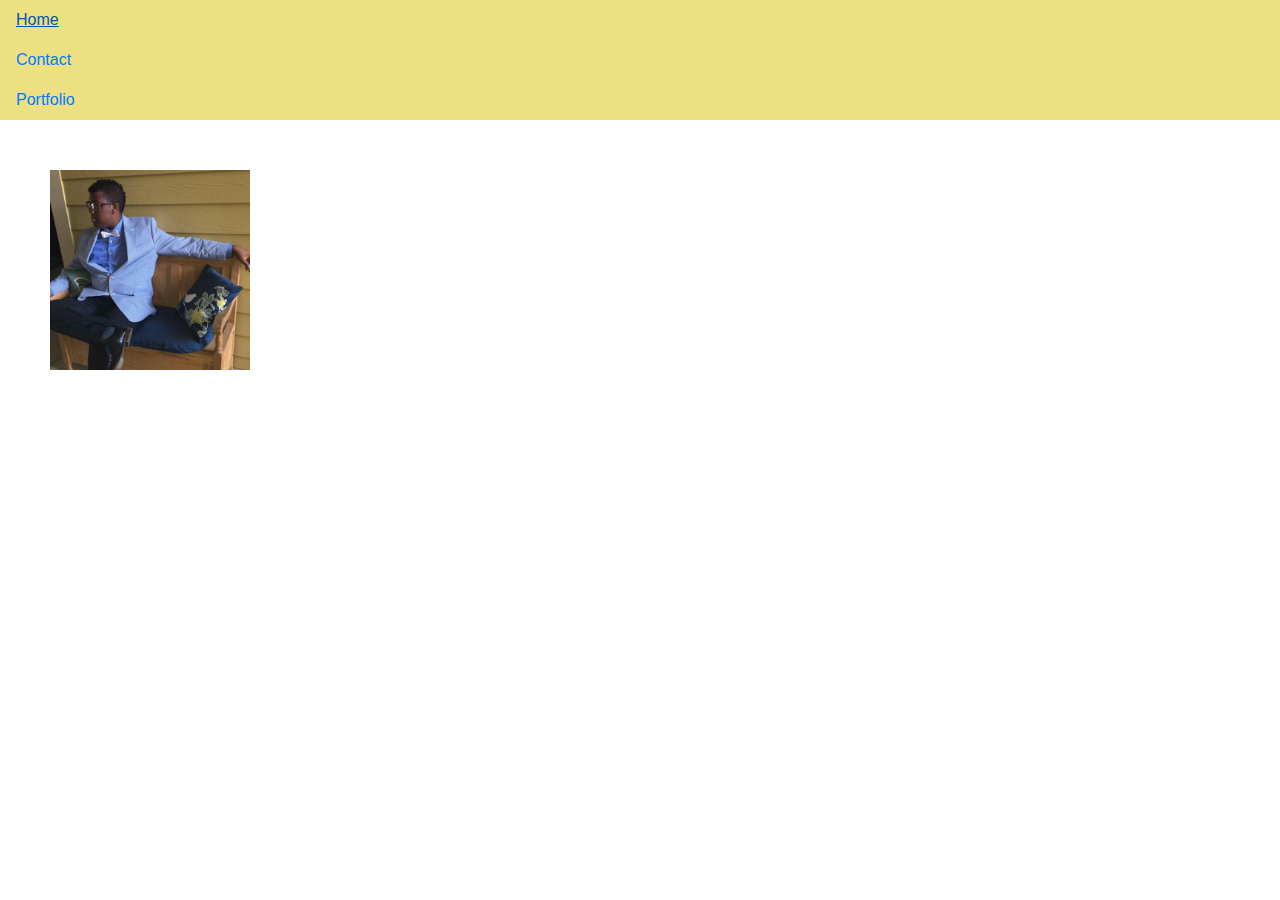
<file: index.html>
<!DOCTYPE html>
<html lang="en">
<head>
    <meta charset="UTF-8">
    <meta name="viewport" content="width=device-width, initial-scale=1.0">
    <title>Front-Page</title>

    <link rel="stylesheet" href="https://maxcdn.bootstrapcdn.com/bootstrap/4.0.0/css/bootstrap.min.css",integrity="sha384-Gn5384xqQ1aoWXA+058RXPxPg6fy4IWvTNh0E263XmFcJlSAwiGgFAW/dAiS6JXm" crossorigin="anonymous">

    <link rel="stylesheet" type="text/css" href="assets/css/style.css">
</head>
<header>
    <div>
        <div class="topnav" class="navbar">
            <a class="navbar" href="index.html">Home</a>
            <a class="navbar" href="contact.html">Contact</a>
            <a class="navbar" href="portfolio.html">Portfolio</a>
        </div>


</header>

<body>
<img src="assets/images/13319969_885336391592544_5409922962631317647_n.jpg", alt="Image of Chris", width="300", height="300" class="imageofme"

    
</body>
</html>
</file>
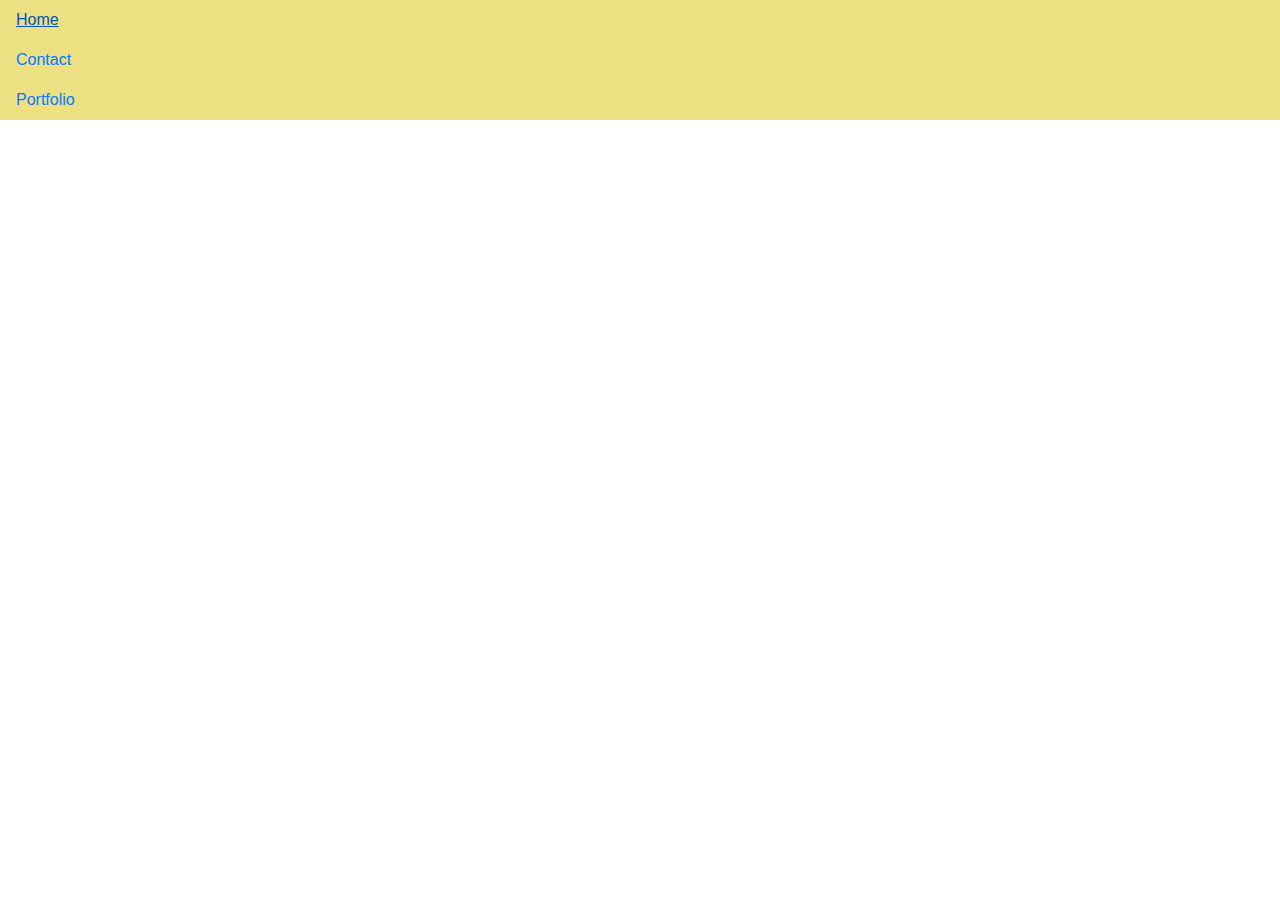
<file: contact.html>
<!DOCTYPE html>
<html lang="en">
<head>
    <meta charset="UTF-8">
    <meta name="viewport" content="width=device-width, initial-scale=1.0">
    <title>Document</title>
    <link rel="stylesheet" href="https://maxcdn.bootstrapcdn.com/bootstrap/4.0.0/css/bootstrap.min.css"
        ,integrity="sha384-Gn5384xqQ1aoWXA+058RXPxPg6fy4IWvTNh0E263XmFcJlSAwiGgFAW/dAiS6JXm" crossorigin="anonymous">
    
    <link rel="stylesheet" type="text/css" href="assets/css/style.css">
    </head>
    <header>
        <div>
            <div class="topnav" class="navbar">
                <a class="navbar" href="index.html">Home</a>
                <a class="navbar" href="contact.html">Contact</a>
                <a class="navbar" href="portfolio.html">Portfolio</a>
            </div>
    </header>
  

<body>
    
</body>
</html>
</file>
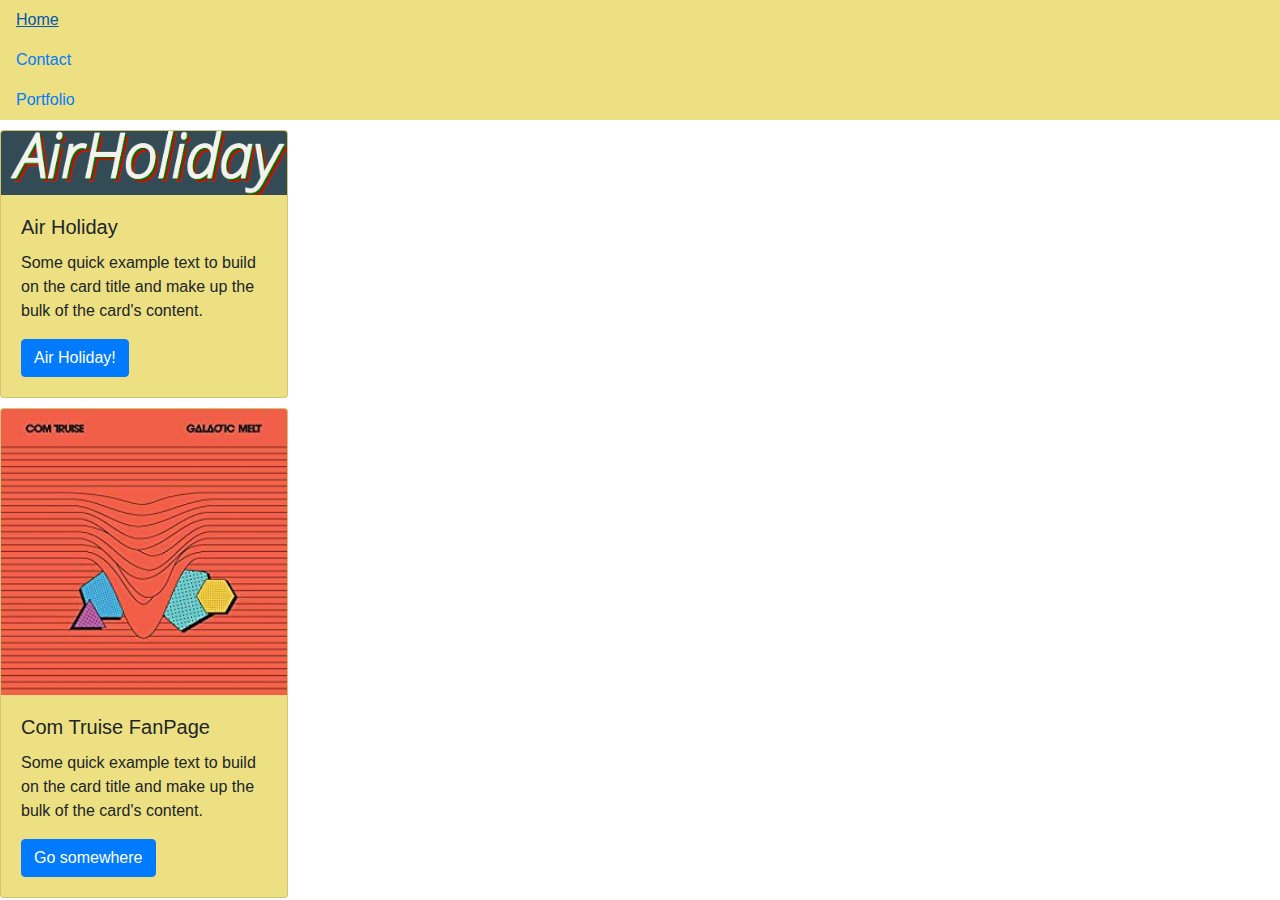
<file: portfolio.html>
<!DOCTYPE html>
<html lang="en">
<head>
    <meta charset="UTF-8">
    <meta name="viewport" content="width=device-width, initial-scale=1.0">
    <title>Document</title>
    <link rel="stylesheet" href="https://maxcdn.bootstrapcdn.com/bootstrap/4.0.0/css/bootstrap.min.css"
        ,integrity="sha384-Gn5384xqQ1aoWXA+058RXPxPg6fy4IWvTNh0E263XmFcJlSAwiGgFAW/dAiS6JXm" crossorigin="anonymous">
    
    <link rel="stylesheet" type="text/css" href="assets/css/style.css">
    </head>
    <header>
        <div>
            <div class="topnav" class="navbar">
                <a class="navbar" href="index.html">Home</a>
                <a class="navbar" href="contact.html">Contact</a>
                <a class="navbar" href="portfolio.html">Portfolio</a>
            </div>
    </header>




<body>
    <div class="card" style="width: 18rem;">
        <img class="card-img-top" src="assets/images/Airholiday.png" alt="Card image cap">
        <div class="card-body">
            <h5 class="card-title">Air Holiday</h5>
            <p class="card-text">Some quick example text to build on the card title and make up the bulk of the card's
                content.</p>
            <a href="#" class="btn btn-primary">Air Holiday!</a>
        </div>
    </div>

    <div class="card" style="width: 18rem;">
        <img class="card-img-top" src="assets/images/ComTruiseCard.jpg" alt="Card image cap">
        <div class="card-body">
            <h5 class="card-title">Com Truise FanPage</h5>
            <p class="card-text">Some quick example text to build on the card title and make up the bulk of the card's
                content.</p>
            <a href="#" class="btn btn-primary">Go somewhere</a>
        </div>
    </div>


</body>
</html>
</file>
<file: assets/css/style.css>
/* ///all the stupid styling stuff/// */

body{
  background-image:url('https://s3.amazonaws.com/spoonflower/public/design_thumbnails/0164/7007/d20fabric_navy_shop_thumb.png') ;
}

.navbar{
  background-color: hsl(53, 74%, 72%);
  justify-content: left;
}

.imageofme{
  justify-content: center;
  padding: 50px;
}

.card{
  margin-top:  10px; ;
  background-color:hsl(53, 74%, 72%) ;
}
</file>
